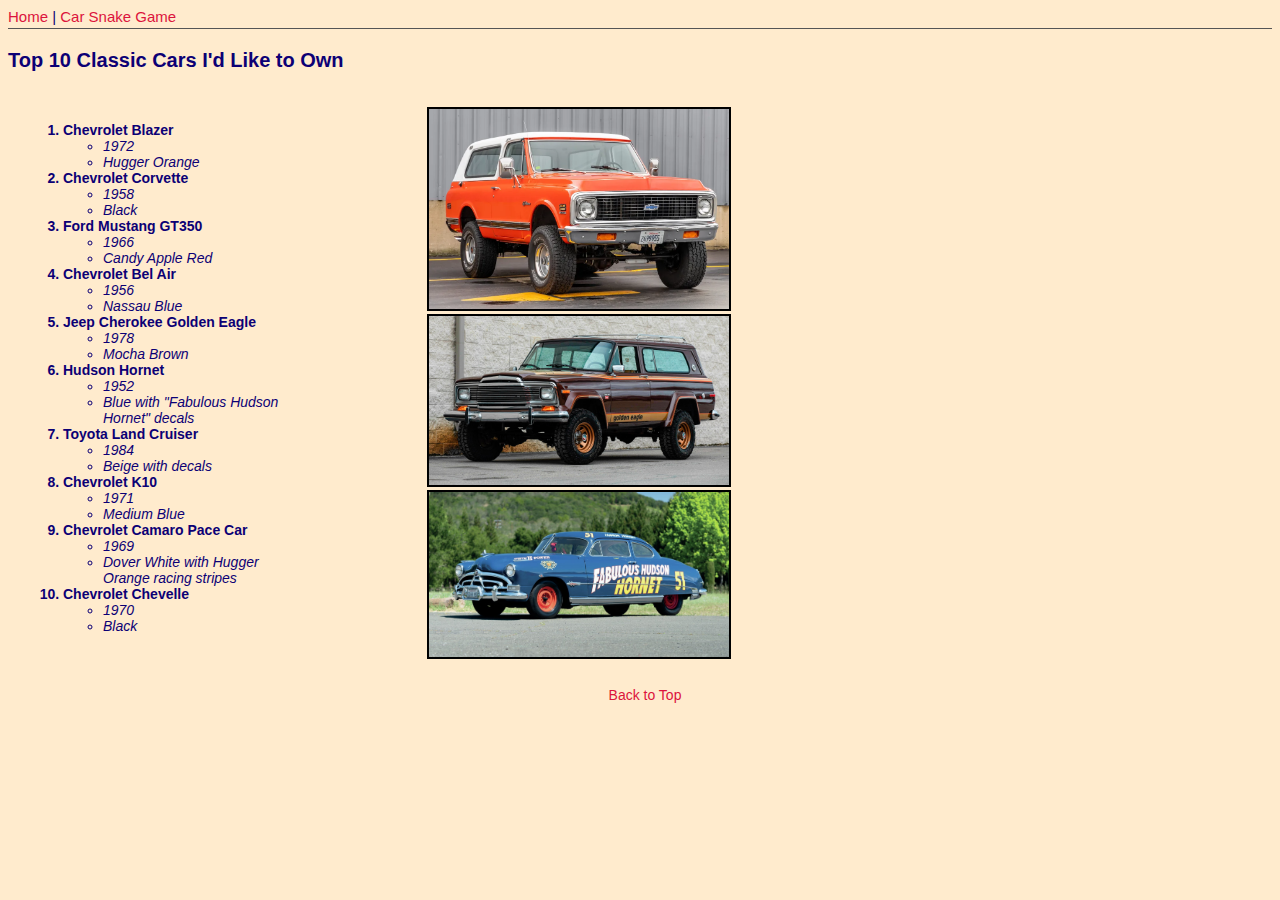
<file: html/cars.html>
<!DOCTYPE html>
<html lang="en">
<head>
    <meta charset="UTF-8">
    <meta name="viewport" content="width=device-width, initial-scale=1.0">
    <title>Cars</title>
    <link rel="stylesheet" href="../css/carsstyles.css">
</head>
<body>

    <div class="header">
        <a href="../index.html" id="Top">Home</a> | 
        <a href="snake.html" id="Snake">Car Snake Game</a>
    </div>

    <div>
        <p class="bigheading">Top 10 Classic Cars I'd Like to Own</p>
    </div>

    <div class="container">
        <div class="column left">
            <p><div>
                <ol>
                    <li class="carlistheading">Chevrolet Blazer
                        <ul>
                            <li>1972</li>
                            <li>Hugger Orange</li>
                        </ul>
                    </li>
                    <li class="carlistheading">Chevrolet Corvette
                        <ul>
                            <li>1958</li>
                            <li>Black</li>
                        </ul>
                    </li>
                    <li class="carlistheading">Ford Mustang GT350
                        <ul>
                            <li>1966</li>
                            <li>Candy Apple Red</li>
                        </ul>
                    </li>
                    <li class="carlistheading">Chevrolet Bel Air
                        <ul>
                            <li>1956</li>
                            <li>Nassau Blue</li>
                        </ul>
                    </li>
                    <li class="carlistheading">Jeep Cherokee Golden Eagle
                        <ul>
                            <li>1978</li>
                            <li>Mocha Brown</li>
                        </ul>
                    </li>
                    <li class="carlistheading">Hudson Hornet
                        <ul>
                            <li>1952</li>
                            <li>Blue with "Fabulous Hudson Hornet" decals</li>
                        </ul>
                    </li>
                    <li class="carlistheading">Toyota Land Cruiser
                        <ul>
                            <li>1984</li>
                            <li>Beige with decals</li>
                        </ul>
                    </li>
                    <li class="carlistheading">Chevrolet K10
                        <ul>
                            <li>1971</li>
                            <li>Medium Blue</li>
                        </ul>
                    </li>
                    <li class="carlistheading">Chevrolet Camaro Pace Car
                        <ul>
                            <li>1969</li>
                            <li>Dover White with Hugger Orange racing stripes</li>
                        </ul>
                    </li>
                    <li class="carlistheading">Chevrolet Chevelle
                        <ul>
                            <li>1970</li>
                            <li>Black</li>
                        </ul>
                    </li>
                </ol>
            </div>
        
        </div>
        <div class="column center">
            <img src="../images/blazer.webp" alt="1972 Chevrolet Blazer in Hugger Orange">
            <img src="../images/cherokee.jpg" alt="1978 Jeep Cherokee Golden Eagle in Mocha Brown">
            <img src="../images/hudson.jpg" alt="1952 Hudson Hornet in blue with decals">
            
        </div>
        <div class="column right">
            <iframe width="400" height="225" src="https://www.youtube.com/embed/XQJImfF_adU?si=n0w8KbAw18c7mwUq" title="YouTube video player" frameborder="0" allow="accelerometer; autoplay; clipboard-write; encrypted-media; gyroscope; picture-in-picture; web-share" referrerpolicy="strict-origin-when-cross-origin" allowfullscreen></iframe>
            <div class='tableauPlaceholder' id='viz1733787313132' style='position: relative'><noscript><a href='#'><img alt=' ' src='https:&#47;&#47;public.tableau.com&#47;static&#47;images&#47;Cl&#47;ClassicCar_0&#47;Mostlikedmodelbydecade&#47;1_rss.png' style='border: none' /></a></noscript><object class='tableauViz'  style='display:none;'><param name='host_url' value='https%3A%2F%2Fpublic.tableau.com%2F' /> <param name='embed_code_version' value='3' /> <param name='path' value='views&#47;ClassicCar_0&#47;Mostlikedmodelbydecade?:language=en-US&amp;:embed=true&amp;:sid=&amp;:redirect=auth' /> <param name='toolbar' value='yes' /><param name='static_image' value='https:&#47;&#47;public.tableau.com&#47;static&#47;images&#47;Cl&#47;ClassicCar_0&#47;Mostlikedmodelbydecade&#47;1.png' /> <param name='animate_transition' value='yes' /><param name='display_static_image' value='yes' /><param name='display_spinner' value='yes' /><param name='display_overlay' value='yes' /><param name='display_count' value='yes' /><param name='language' value='en-US' /></object></div>                <script type='text/javascript'>                    var divElement = document.getElementById('viz1733787313132');                    var vizElement = divElement.getElementsByTagName('object')[0];                    vizElement.style.width='100%';vizElement.style.height=(divElement.offsetWidth*0.75)+'px';                    var scriptElement = document.createElement('script');                    scriptElement.src = 'https://public.tableau.com/javascripts/api/viz_v1.js';                    vizElement.parentNode.insertBefore(scriptElement, vizElement);                </script>
        </div>
    </div>



    <div class="footer">
        <a href="#top">Back to Top</a>
    </div>
    
</body>
</html>
</file>
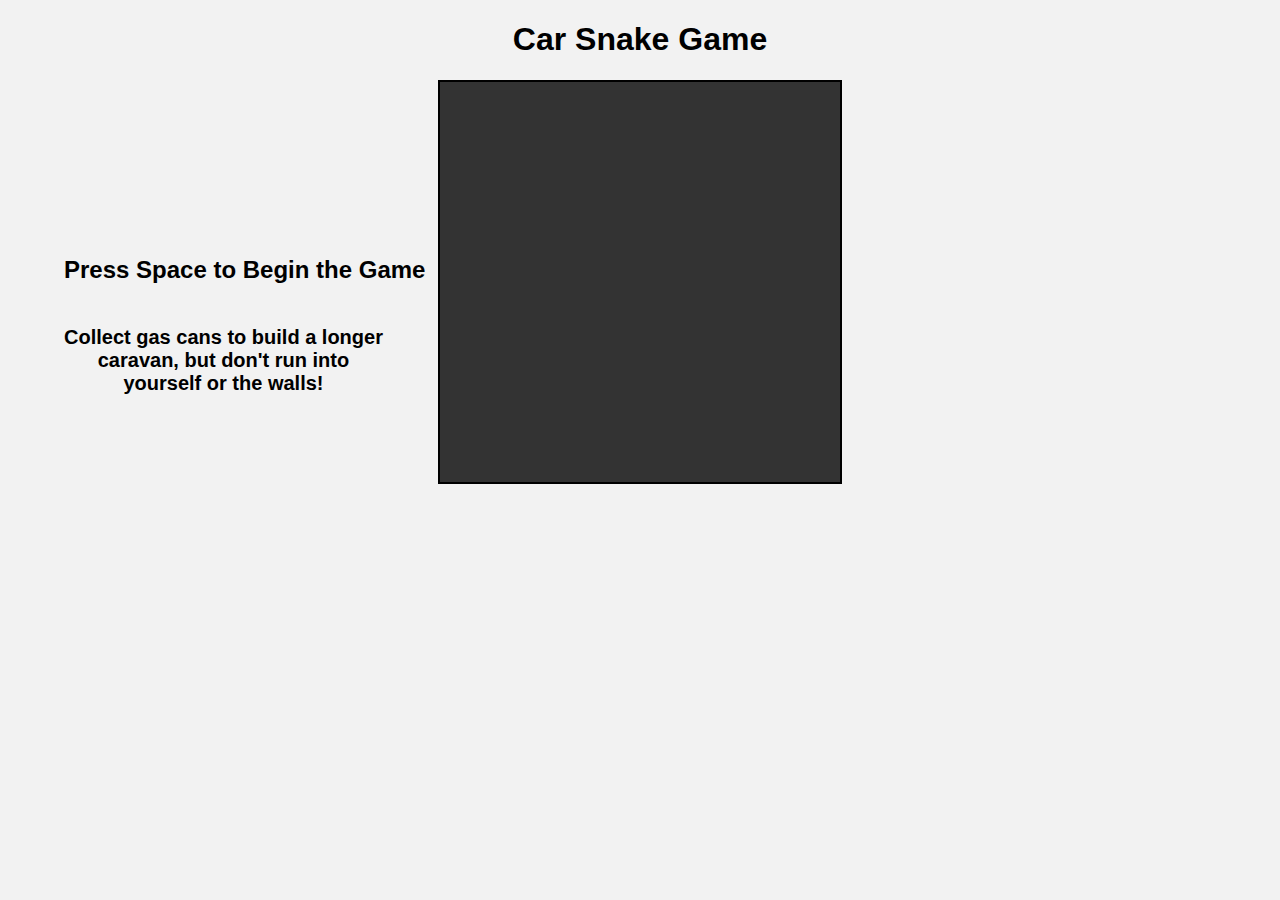
<file: html/snake.html>
<!DOCTYPE html>
<html lang="en">
<head>
    <meta charset="UTF-8">
    <meta name="viewport" content="width=device-width, initial-scale=1.0">
    <title>Car Snake Game</title>
    <style>
        body {
            font-family: Arial, sans-serif;
            text-align: center;
            background-color: #f2f2f2;
            margin: 0;
            padding: 0;
        }
        canvas {
            border: 2px solid #000;
            background-color: #333;
            display: block;
            margin: 0 auto;
        }
        #instructions {
            font-size: 24px;
            color: black;
            position: absolute;
            top: 30%;
            left: 5%; /* Centered in the left third */
            transform: translateY(-50%);
            font-weight: bold;
        }
        #gameInstructions {
            font-size: 20px;
            color: black;
            position: absolute;
            top: 40%;
            left: 5%; /* Centered in the left third */
            transform: translateY(-50%);
            font-weight: bold;
        }
    </style>
</head>
<body>

    <h1>Car Snake Game</h1>
    <canvas id="gameCanvas" width="400" height="400"></canvas>
    <div id="instructions">Press Space to Begin the Game</div>
     <div id="gameInstructions">Collect gas cans to build a longer 
        <div>caravan, but don't run into</div> 
        <div>yourself or the walls!</div></div>

    <script>
        const canvas = document.getElementById('gameCanvas');
        const ctx = canvas.getContext('2d');
        const instructions = document.getElementById('instructions');
        let gameInterval;
        let snake;
        let food;
        let direction;
        let isGameRunning = false;

        const gridSize = 20;
        const carImage = new Image();
        carImage.src = '../images/car2.png'; // Replace with the path to your car image
        const gasCanImage = new Image();
        gasCanImage.src = '../images/gas.png'; // Replace with the path to your gas can image

        function startGame() {
            snake = [{ x: 200, y: 200 }];
            direction = 'RIGHT'; // Default direction to the right at the start
            food = spawnFood();
            isGameRunning = true;
            instructions.style.display = 'none'; // Hide instructions
            gameInterval = setInterval(updateGame, 100);
        }

        function endGame() {
            clearInterval(gameInterval);
            alert('You Wrecked!');
            isGameRunning = false;
            instructions.style.display = 'block'; // Show instructions again
        }

        function updateGame() {
            moveSnake();
            if (checkCollision()) {
                endGame();
            }
            if (checkFoodCollision()) {
                snake.push({...snake[snake.length - 1]});
                food = spawnFood();
            }
            drawGame();
        }

        function moveSnake() {
            let head = {...snake[0]};

            if (direction === 'RIGHT') head.x += gridSize;
            if (direction === 'LEFT') head.x -= gridSize;
            if (direction === 'UP') head.y -= gridSize;
            if (direction === 'DOWN') head.y += gridSize;

            snake.unshift(head);
            snake.pop();
        }

        function checkCollision() {
            const head = snake[0];
            // Wall collision
            if (head.x < 0 || head.x >= canvas.width || head.y < 0 || head.y >= canvas.height) {
                return true;
            }
            // Self-collision
            for (let i = 1; i < snake.length; i++) {
                if (head.x === snake[i].x && head.y === snake[i].y) {
                    return true;
                }
            }
            return false;
        }

        function checkFoodCollision() {
            const head = snake[0];
            return head.x === food.x && head.y === food.y;
        }

        function spawnFood() {
            const x = Math.floor(Math.random() * (canvas.width / gridSize)) * gridSize;
            const y = Math.floor(Math.random() * (canvas.height / gridSize)) * gridSize;
            return { x, y };
        }

        function drawGame() {
            ctx.clearRect(0, 0, canvas.width, canvas.height);
            drawSnake();
            drawFood();
        }

        function drawSnake() {
            snake.forEach((segment, index) => {
                const carX = segment.x;
                const carY = segment.y;

                // Save the current canvas state
                ctx.save();

                // Move the canvas origin to the center of the car
                ctx.translate(carX + gridSize / 2, carY + gridSize / 2);

                // Rotate based on direction
                if (direction === 'UP') {
                    ctx.rotate(-Math.PI / 2); // Rotate 90 degrees counter-clockwise
                } else if (direction === 'DOWN') {
                    ctx.rotate(Math.PI / 2); // Rotate 90 degrees clockwise
                } else if (direction === 'LEFT') {
                    ctx.rotate(Math.PI); // Rotate 180 degrees
                }

                // Draw the car image, adjusted for rotation
                ctx.drawImage(carImage, -gridSize / 2, -gridSize / 2, gridSize, gridSize);

                // Restore the canvas state
                ctx.restore();
            });
        }

        function drawFood() {
 
            if (gasCanImage.complete) {
                ctx.drawImage(gasCanImage, food.x, food.y, gridSize, gridSize); // Draw the gas can image as food
            } else {
                ctx.fillStyle = '#ffcc00'; // Gas can placeholder color
                ctx.fillRect(food.x, food.y, gridSize, gridSize);
            }
        }

        document.addEventListener('keydown', (event) => {
            if (event.key === ' ') { // Space bar starts the game
                if (!isGameRunning) {
                    startGame();
                }
            }

            if (!isGameRunning) return;

            if (event.key === 'ArrowUp' && direction !== 'DOWN') direction = 'UP';
            if (event.key === 'ArrowDown' && direction !== 'UP') direction = 'DOWN';
            if (event.key === 'ArrowLeft' && direction !== 'RIGHT') direction = 'LEFT';
            if (event.key === 'ArrowRight' && direction !== 'LEFT') direction = 'RIGHT';
        });

    </script>
</body>
</html>
</file>
<file: css/carsstyles.css>
body {
    font-family: Arial, Helvetica, sans-serif;
    font-size: 15px;
    color: rgb(12, 0, 117);
    background-color: blanchedalmond;
}
li {
    font-size: 14px;
    font-style: italic;
    font-weight: normal;
}
a {
    color: crimson;
    text-decoration: none;
}
.bigheading {
    font-size: 20px;
    font-weight: bold;
}
.carlistheading {
    font-weight: bold;
    font-style: normal;
}
img {
    border: 2px solid black;
    width: 100%;
    max-width: 300px;
    height: auto;
}
.header {
    top: 5px;
    left: 5px;
    right: 5px;
    height: 20px;
    z-index: 2;
    border-bottom: solid 1px #555;
}
.footer {
    bottom: 5px;
    left: 5px;
    right: 5px;
    height: 25px;
    font-size: 14px;
    color: #999;
    text-align: center;
    padding-top: 15px;
    position: relative;
}

.container {
    display: flex;
    justify-content: space-between;
    padding: 15px;
}
.left {
    flex: 1;
   
}

.center {
    flex: 2;
    text-align: center;
}

.right {
    flex: 1;
    text-align: center
}
</file>
